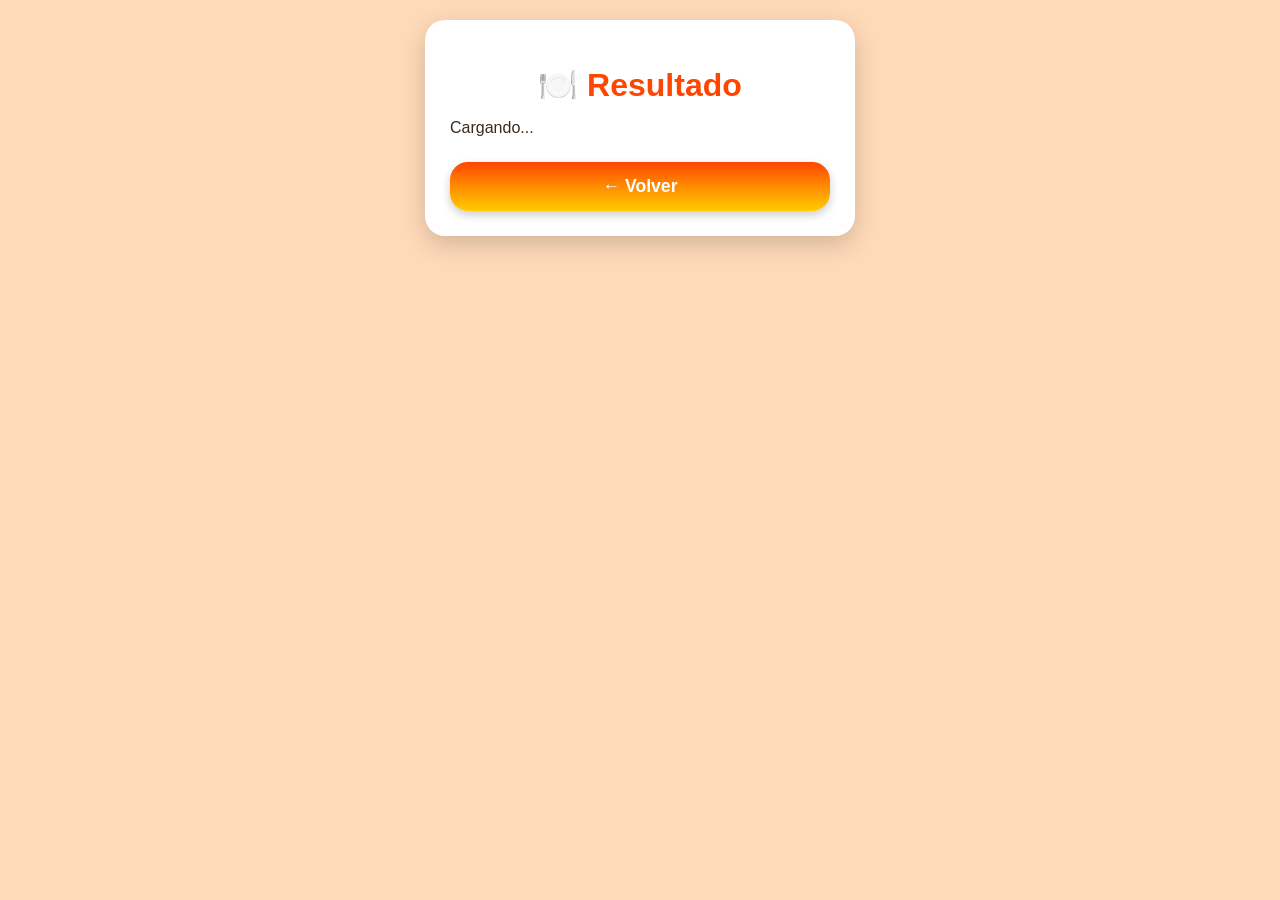
<file: docs/resultado.html>
<!DOCTYPE html>
<html lang="es">
<head>
<meta charset="UTF-8">
<meta name="viewport" content="width=device-width, initial-scale=1">
<title>Resultado • Eat & Burn</title>

<style>
body{
    margin:0;
    font-family:'Segoe UI',sans-serif;
    background:#ffdab9;
    display:flex;
    flex-direction:column;
    align-items:center;
    padding:20px;
}

.wrapper{
    width:90%;
    max-width:380px;
    background:white;
    padding:25px;
    border-radius:20px;
    box-shadow:0 8px 25px rgba(0,0,0,0.18);
    animation: fadeIn 0.4s ease;
}

@keyframes fadeIn{
    from{opacity:0; transform:translateY(10px);}
    to{opacity:1; transform:translateY(0);}
}

h1{
    text-align:center;
    color:#ff4500;
    font-size:2rem;
    margin-bottom:10px;
}

.section-title{
    margin-top:20px;
    font-size:1.2rem;
    color:#ff4500;
    font-weight:700;
}

#resultado{
    margin-top:15px;
    font-size:1rem;
    color:#3a2a1e;
    white-space:pre-wrap;
}

.card{
    background:#fff7ee;
    padding:15px;
    border-radius:14px;
    margin-top:10px;
    border-left:5px solid #ff8c00;
}

ul{
    padding-left:20px;
}

.btn{
    margin-top:25px;
    background:linear-gradient(180deg,#ff4500 0%,#ff8c00 50%,#ffcc00 100%);
    color:white;
    padding:14px;
    border:none;
    border-radius:18px;
    font-weight:700;
    width:100%;
    cursor:pointer;
    text-align:center;
    font-size:1.1rem;
    box-shadow:0 4px 10px rgba(0,0,0,0.2);
}
</style>
</head>

<body>

<div class="wrapper">
    <h1>🍽️ Resultado</h1>

    <div id="resultado">Cargando...</div>

    <button class="btn" onclick="volver()">← Volver</button>
</div>

<script>
const raw = localStorage.getItem("resultado_eatburn");
const box = document.getElementById("resultado");

if (!raw) {
    box.textContent = "No hay resultado disponible.";
    return;
}

let data = null;
try {
    data = JSON.parse(raw);
} catch {
    box.textContent = raw;
    return;
}

// Si Groq devolvió un error
if (data.error) {
    box.innerHTML = `
        <div class="card">
            <strong>⚠️ Error:</strong> ${data.error}
        </div>
    `;
    return;
}

// Si NO es comida
if (data.es_comida === false) {
    box.innerHTML = `
        <div class="card">
            <strong>ℹ️ No se detectó comida:</strong><br>
            ${data.mensaje || "La imagen no contiene alimentos."}
        </div>
    `;
    return;
}

// Normalizar claves
const comida = data.comida_detectada || data.food_detected || "Comida detectada";
const descripcion = data.descripcion || data.description || "";
const calorias = data.calorias_estimadas || data.calories || "N/D";
const macros = data.macros || data.macronutrients || {};
const ejercicios = data.tabla_ejercicios || data.exercise_table || "No disponible";

box.innerHTML = `
    <div class="card">
        <h2>🍛 ${comida}</h2>
        <p>${descripcion}</p>
    </div>

    <div class="section-title">🔥 Calorías</div>
    <div class="card">
        <p><strong>${calorias} kcal</strong></p>
    </div>

    <div class="section-title">⚖️ Macros</div>
    <div class="card">
        <ul>
            <li>Proteínas: ${macros.proteinas || macros.protein || "N/D"}</li>
            <li>Carbohidratos: ${macros.carbohidratos || macros.carbs || "N/D"}</li>
            <li>Grasas: ${macros.grasas || macros.fat || "N/D"}</li>
            <li>Azúcar: ${macros.azucar || macros.sugar || "N/D"}</li>
            <li>Fibra: ${macros.fibra || macros.fiber || "N/D"}</li>
        </ul>
    </div>

    <div class="section-title">🏃 Ejercicio recomendado</div>
    <div class="card">
        <pre style="font-size:14px; white-space:pre-wrap;">${ejercicios}</pre>
    </div>
`;

function volver(){
    window.location.href = "index.html";
}
</script>

</body>
</html>
</file>
